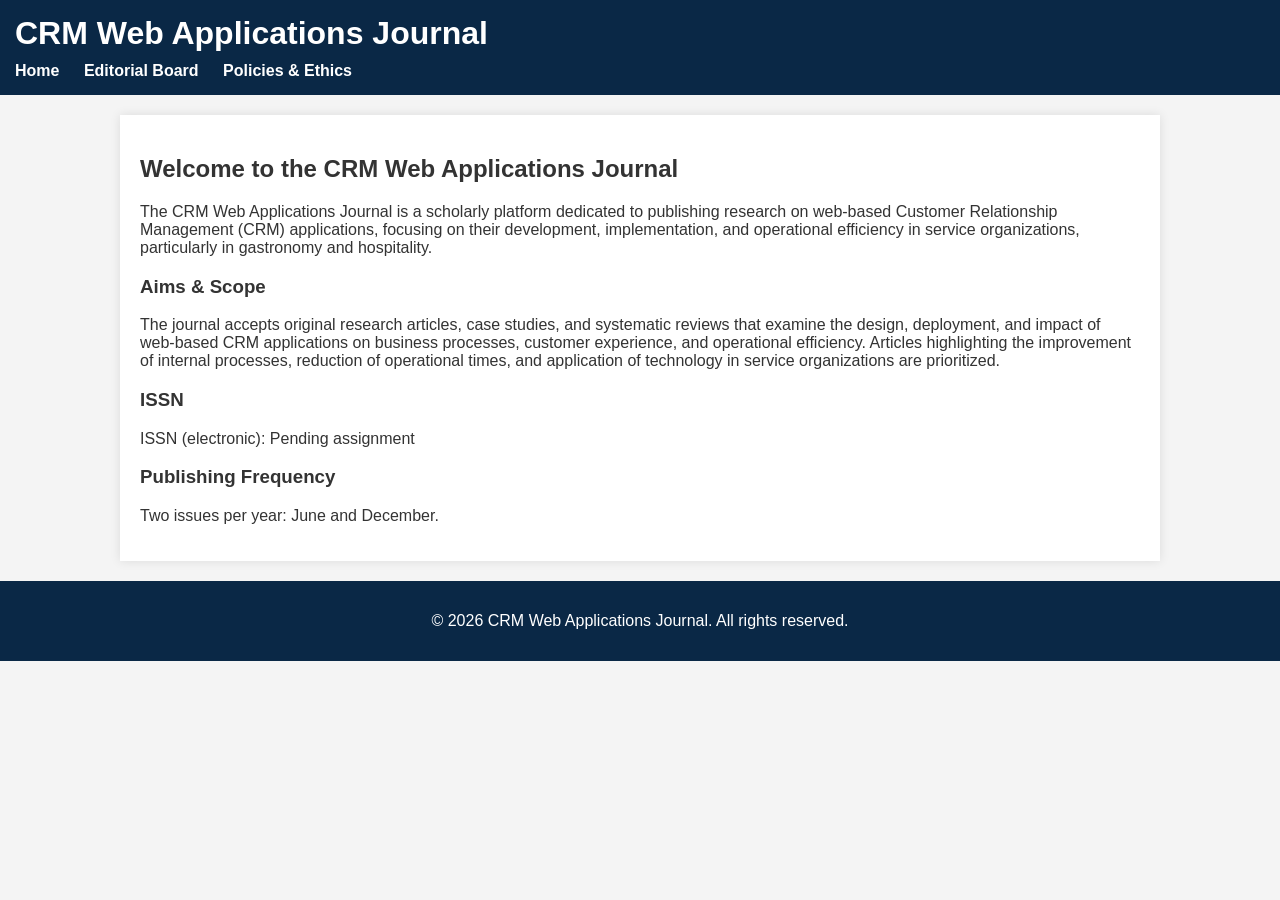
<file: index.html>
<!DOCTYPE html>
<html lang="en">
<head>
    <meta charset="UTF-8">
    <title>CRM Web Applications Journal</title>
    <link rel="stylesheet" href="style.css">
</head>
<body>
<header>
    <h1>CRM Web Applications Journal</h1>
    <nav>
        <a href="index.html">Home</a>
        <a href="editorial.html">Editorial Board</a>
        <a href="policies.html">Policies & Ethics</a>
    </nav>
</header>

<main>
    <h2>Welcome to the CRM Web Applications Journal</h2>
    <p>
        The CRM Web Applications Journal is a scholarly platform dedicated to publishing research on web‑based
        Customer Relationship Management (CRM) applications, focusing on their development, implementation, and
        operational efficiency in service organizations, particularly in gastronomy and hospitality.
    </p>

    <h3>Aims & Scope</h3>
    <p>
        The journal accepts original research articles, case studies, and systematic reviews that examine the
        design, deployment, and impact of web‑based CRM applications on business processes, customer experience,
        and operational efficiency. Articles highlighting the improvement of internal processes, reduction of
        operational times, and application of technology in service organizations are prioritized.
    </p>

    <h3>ISSN</h3>
    <p>
        ISSN (electronic): Pending assignment
    </p>

    <h3>Publishing Frequency</h3>
    <p>
        Two issues per year: June and December.
    </p>
</main>

<footer>
    <p>© 2026 CRM Web Applications Journal. All rights reserved.</p>
</footer>
</body>
</html>
</file>
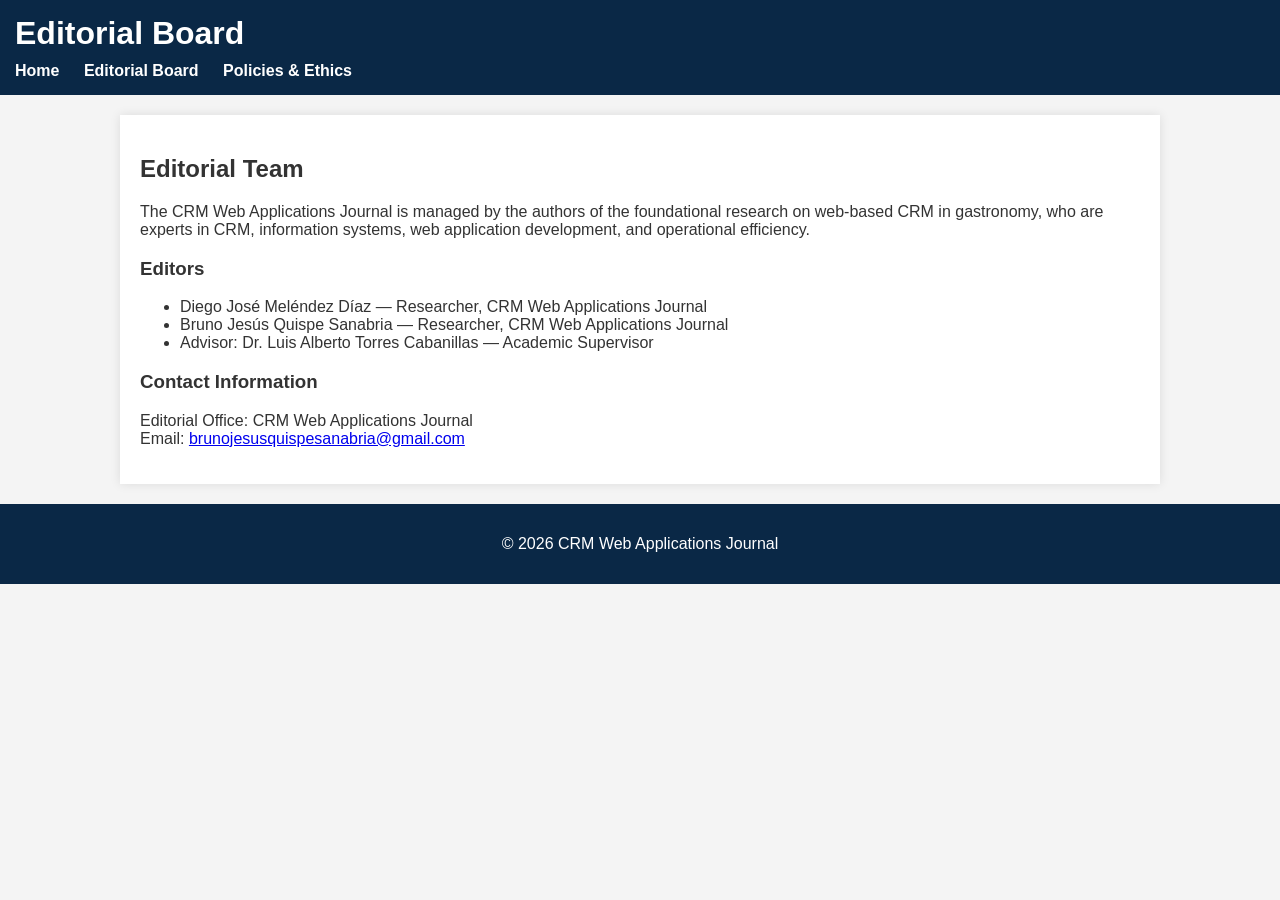
<file: editorial.html>
<!DOCTYPE html>
<html lang="en">
<head>
    <meta charset="UTF-8">
    <title>Editorial Board - CRM Web Applications Journal</title>
    <link rel="stylesheet" href="style.css">
</head>

<body>
<header>
    <h1>Editorial Board</h1>
    <nav>
        <a href="index.html">Home</a>
        <a href="editorial.html">Editorial Board</a>
        <a href="policies.html">Policies & Ethics</a>
    </nav>
</header>

<main>
    <h2>Editorial Team</h2>
    <p>
        The CRM Web Applications Journal is managed by the authors of the foundational research on web-based CRM
        in gastronomy, who are experts in CRM, information systems, web application development, and operational
        efficiency.
    </p>

    <h3>Editors</h3>
    <ul>
        <li>Diego José Meléndez Díaz — Researcher, CRM Web Applications Journal</li>
        <li>Bruno Jesús Quispe Sanabria — Researcher, CRM Web Applications Journal</li>
        <li>Advisor: Dr. Luis Alberto Torres Cabanillas — Academic Supervisor</li>
    </ul>

<h3>Contact Information</h3>
<p>
    Editorial Office: CRM Web Applications Journal<br>
    Email: <a href="mailto:brunojesusquispesanabria@gmail.com">brunojesusquispesanabria@gmail.com</a>
</p>
</main>

<footer>
    <p>© 2026 CRM Web Applications Journal</p>
</footer>
</body>
</html>
</file>
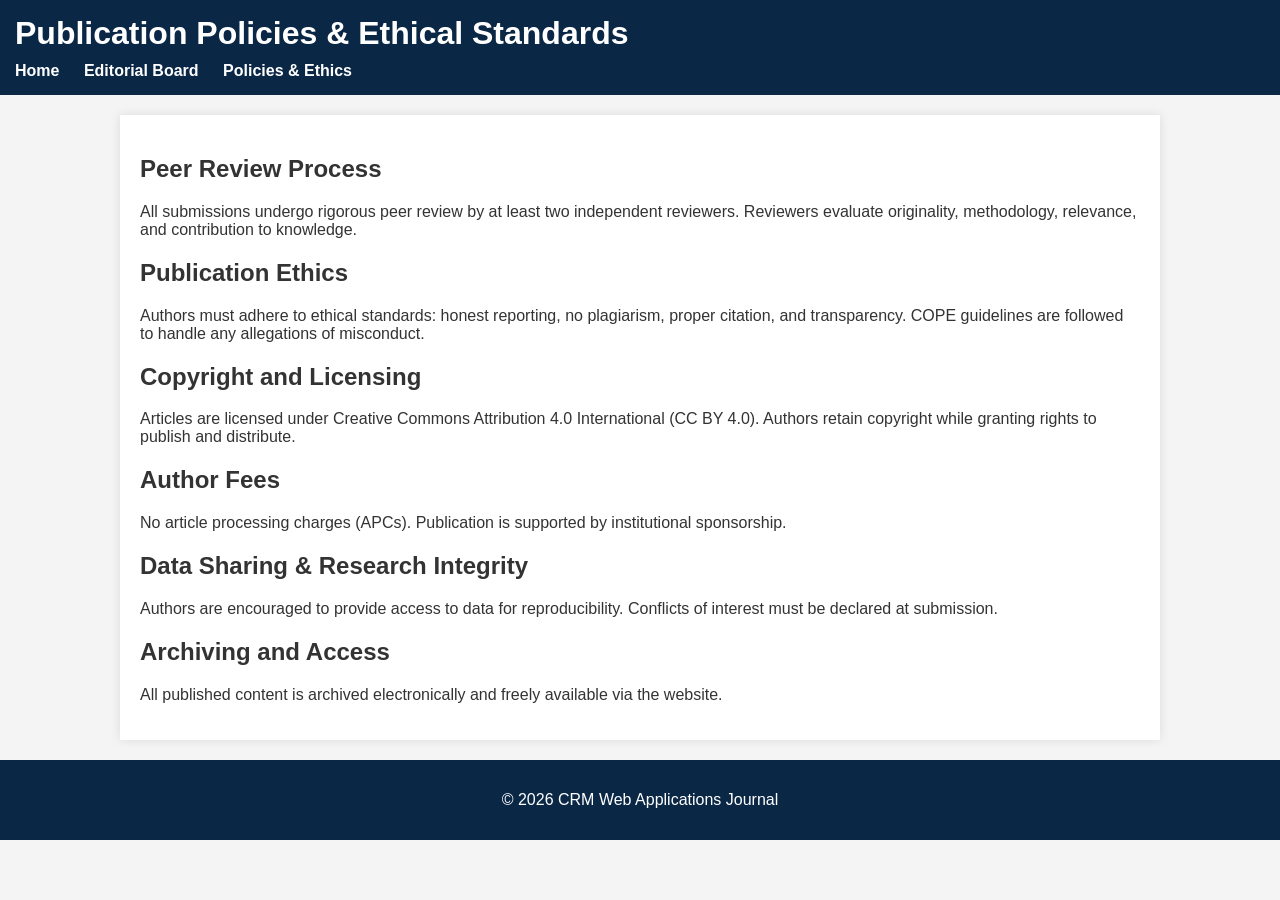
<file: policies.html>
<!DOCTYPE html>
<html lang="en">
<head>
    <meta charset="UTF-8">
    <title>Policies & Ethics - CRM Web Applications Journal</title>
    <link rel="stylesheet" href="style.css">
</head>

<body>
<header>
    <h1>Publication Policies & Ethical Standards</h1>
    <nav>
        <a href="index.html">Home</a>
        <a href="editorial.html">Editorial Board</a>
        <a href="policies.html">Policies & Ethics</a>
    </nav>
</header>

<main>
    <section>
        <h2>Peer Review Process</h2>
        <p>
            All submissions undergo rigorous peer review by at least two independent reviewers. Reviewers evaluate
            originality, methodology, relevance, and contribution to knowledge.
        </p>
    </section>

    <section>
        <h2>Publication Ethics</h2>
        <p>
            Authors must adhere to ethical standards: honest reporting, no plagiarism, proper citation, and transparency.
            COPE guidelines are followed to handle any allegations of misconduct.
        </p>
    </section>

    <section>
        <h2>Copyright and Licensing</h2>
        <p>
            Articles are licensed under Creative Commons Attribution 4.0 International (CC BY 4.0). Authors retain copyright
            while granting rights to publish and distribute.
        </p>
    </section>

    <section>
        <h2>Author Fees</h2>
        <p>
            No article processing charges (APCs). Publication is supported by institutional sponsorship.
        </p>
    </section>

    <section>
        <h2>Data Sharing & Research Integrity</h2>
        <p>
            Authors are encouraged to provide access to data for reproducibility. Conflicts of interest must be declared
            at submission.
        </p>
    </section>

    <section>
        <h2>Archiving and Access</h2>
        <p>
            All published content is archived electronically and freely available via the website.
        </p>
    </section>
</main>

<footer>
    <p>© 2026 CRM Web Applications Journal</p>
</footer>
</body>
</html>
</file>
<file: style.css>
body {
    font-family: Arial, sans-serif;
    margin: 0;
    padding: 0;
    background: #f4f4f4;
    color: #333;
}

header {
    background: #0a2846;
    color: white;
    padding: 15px;
}

header h1 {
    margin: 0;
}

nav {
    margin-top: 10px;
}

nav a {
    color: white;
    text-decoration: none;
    margin-right: 20px;
    font-weight: bold;
}

nav a:hover {
    text-decoration: underline;
}

main {
    padding: 20px;
    background: white;
    margin: 20px auto;
    max-width: 1000px;
    box-shadow: 0px 0px 10px rgba(0,0,0,0.1);
}

footer {
    text-align: center;
    padding: 15px;
    background: #0a2846;
    color: white;
    margin-top: 20px;
}
</file>
